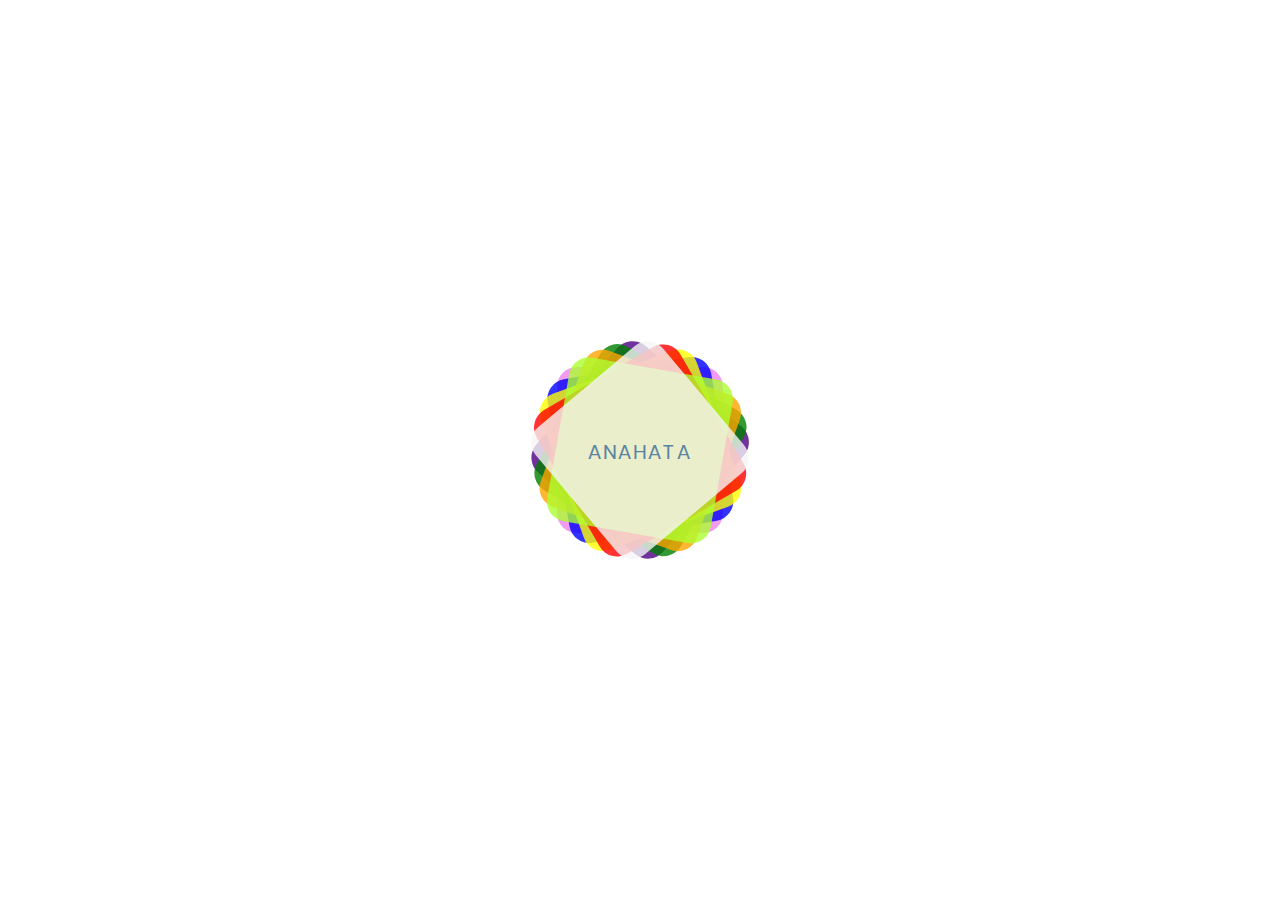
<file: Kotish/Elements/Demo/Logo.html>
﻿<!DOCTYPE html>
<html>
<head>
    <meta charset="utf-8" />
    <title></title>
    <link href="../../Styles/Logo.css" rel="stylesheet" />
</head>
<body>
    <div class="main-sudr">
        <div class="center-sudr">

        </div>
        <div class="edge-sudr one"></div>
        <div class="edge-sudr two"></div>
        <div class="edge-sudr three"></div>
        <div class="edge-sudr four"></div>
        <div class="edge-sudr five"></div>
        <div class="edge-sudr six"></div>
        <div class="edge-sudr seven"></div>
        <div class="edge-sudr eight"></div>
        <div class="edge-sudr nine"></div>
        <div class="center-title">
            Anahata
        </div>
        <!--<script src="Logo.js"></script>-->
    </div>
</body>
</html>
</file>
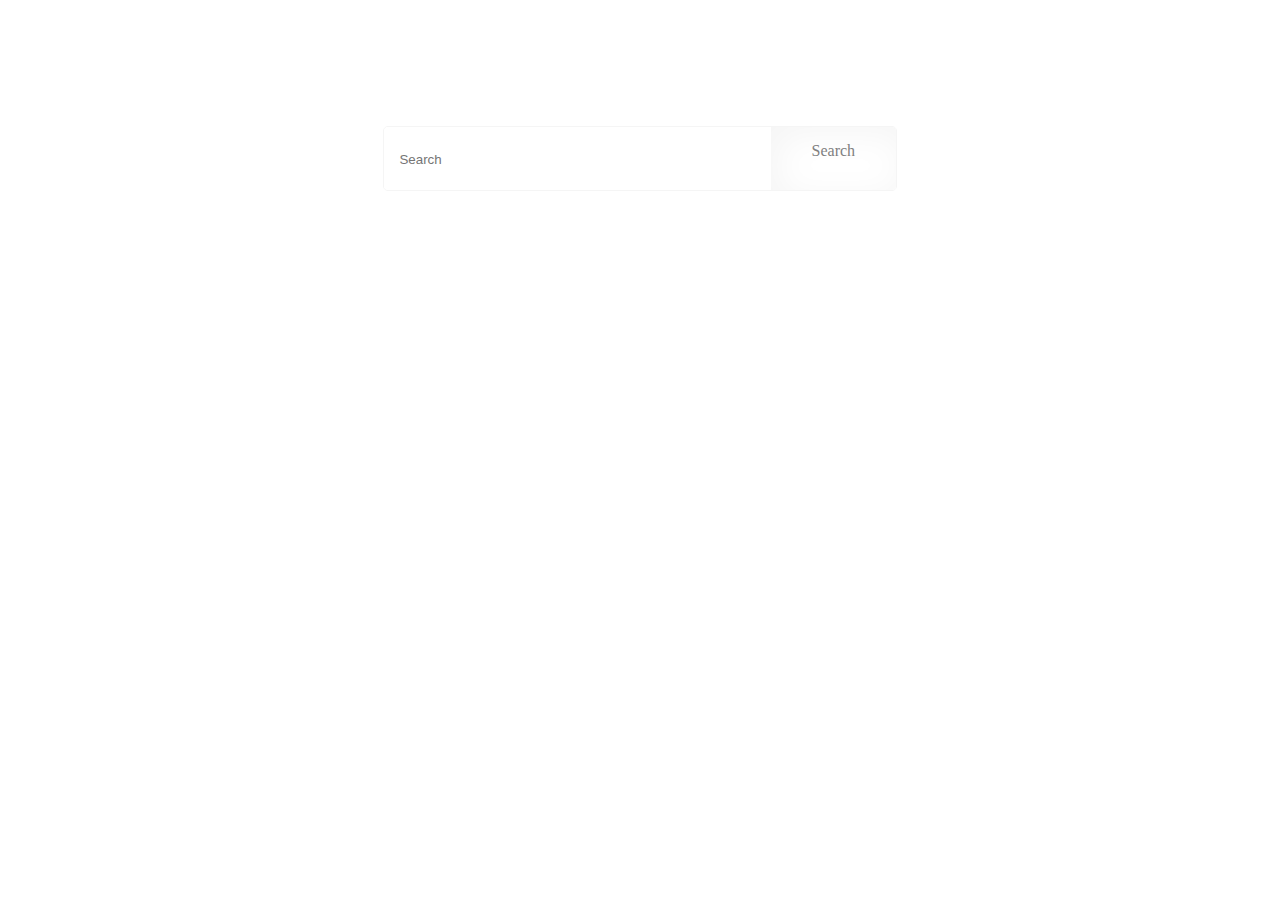
<file: Kotish/Elements/Demo/SearchBox.html>
﻿<!DOCTYPE html>
<html>
<head>
    <meta charset="utf-8" />
    <title></title>
    <link href="../../Styles/Search.css" rel="stylesheet" />
</head>
<body>
    <div class="outerbox">
        <div class="search-box">
            <div class="text-area">
                <input type="text" class="txtbox" placeholder="Search" />
            </div>
            <div class="button-area">
                Search
            </div>
        </div>
    </div>
</body>
</html>
</file>
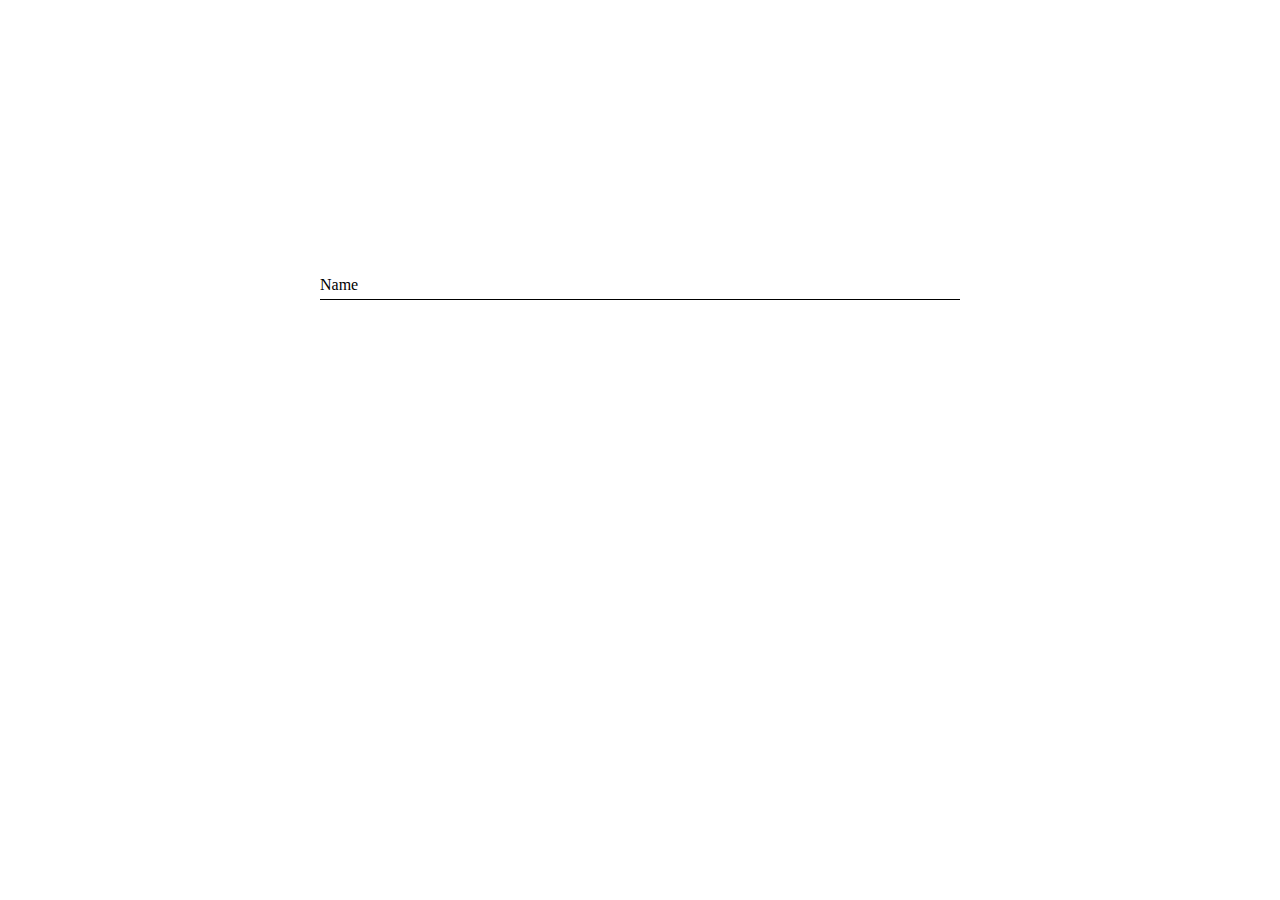
<file: Kotish/Elements/Demo/TextBoxes.html>
﻿<!DOCTYPE html>
<html>
<head>
    <meta charset="utf-8" />
    <meta name="viewport" content="width=device-width, initial-scale=1.0" />
    <title></title>
    <link href="../../Styles/TextBox.css" rel="stylesheet" />
</head>
<body>
    <div class="form">
        <input name="name" autocomplete="off" required />
        <label for="name" class="label-name">
            <span class="content-name">Name</span>
        </label>
    </div>
</body>
</html>
</file>
<file: Kotish/Styles/Logo.css>
﻿@font-face {
    font-family: 'Poppins-Regular';
    src: url('../Fonts/Poppins/Poppins-Regular.ttf') format('truetype');
}
* {
    margin: 0;
    padding: 0;
    font-family: 'Poppins-Regular', sans-serif;
}

body {
    display:flex;
    justify-content:center;
    align-content:center;
    vertical-align:central;
}

.main-sudr{
    position:absolute;
    top:50%;
    left:50%;
    transform:translate(-50%, -50%);
    width:20vw;
    height:20vw;
    border-radius:50%;
}

.center-sudr {
    position: absolute;
    left: 50%;
    top: 50%;
    transform: translate(-50%, -50%);
    background-color: white;
    border-radius: 50%;
}

.edge-sudr {
    left: 17.5%;
    top: 17.5%;
    position: absolute;
    width: 13vw;
    height: 13vw;
    transform: translate(-50%, -50%);
    opacity:0.8;
    border-radius:20px;
}

.one {
    transform: skew(180deg, 180deg) rotate(0deg);
    background-color: violet;
}

.two {
    transform: skew(180deg, 180deg) rotate(40deg);
    background-color: indigo;
}

.three {
    transform: skew(180deg, 180deg) rotate(80deg);
    background-color: blue;
}

.four {
    transform: skew(180deg, 180deg) rotate(120deg);
    background-color: green;
}

.five {
    transform: skew(180deg, 180deg) rotate(160deg);
    background-color: yellow;
}

.six {
    transform: skew(180deg, 180deg) rotate(200deg);
    background-color: orange;
}

.seven {
    transform: skew(180deg, 180deg) rotate(240deg);
    background-color: red;
}

.eight {
    transform: skew(180deg, 180deg) rotate(280deg);
    background-color:greenyellow;
}

.nine {
    transform: skew(180deg, 180deg) rotate(320deg);
    background-color: whitesmoke;
}

.center-title {
    position: absolute;
    top: 45%;
    width: 100%;
    font-size: 15pt;
    text-align: center;
    font-family: 'Poppins-Regular', sans-serif;
    text-decoration: none;
    text-transform: uppercase;
    font-weight: 500;
    letter-spacing: 2px;
    color: #5a84a2;
    display: flex;
    justify-content: center;
    align-content: center;
    text-transform: uppercase;
}
</file>
<file: Kotish/Styles/Search.css>
﻿@font-face {
    font-family: 'Poppins-SemiBold';
    src: url('../Fonts/Poppins/Poppins-SemiBold.ttf') format('truetype');
}


.outerbox {
    justify-content: center;
    align-content: center;
    text-align: center;
    margin-top:10%;
    margin-left:0%;
}

.search-box {
    width: 40vw;
    height: 7vh; 
    border-radius: 5px;
    display: inline-flex;
    align-content: flex-start;
    justify-content: flex-start;
    font-family: Poppins;
    border: solid 1px whitesmoke;
    overflow: hidden;
}

    .search-box:hover {
        background: linear-gradient(145deg, #e6e6e6, #ffffff);
        box-shadow: 7px 7px 36px #e0e0e0, -7px -7px 36px #ffffff;
    }

.text-area{
    width:80%;
    height:100%;
    background-color:white;
    overflow:hidden;
}

.button-area {
    width: 20%;
    display: block;
    display: normal;
    padding: 2.8%;
    color: gray;
    cursor: pointer;
    background: #ffffff;
    box-shadow: inset 7px 7px 36px #f5f5f5, inset -7px -7px 36px #ffffff;
}

.txtbox {
    width: 100%;
    height: 100%;
    border: none;
    outline: none;
    padding-left: 4%;
    padding-right: 4%;
}
</file>
<file: Kotish/Styles/TextBox.css>
﻿@font-face {
    font-family: 'Poppins-SemiBold';
    src: url('../Fonts/Poppins/Poppins-SemiBold.ttf') format('truetype');
}


*{
    margin:0;
    padding:0;
    box-sizing:border-box;
}

body {
    height: 60vh;
    display: flex;
    justify-content: space-around;
    align-items: center;
    flex-direction: column;
    font-family: Poppins;
}

.form{
    width:50%;
    position:relative;
    height:60px;
    overflow:hidden;
}

.form input{
    width:100%;
    height:100%;
    color:#595f6e;
    padding-top:20px;
    border:none;
    outline:none;
    font-family:Poppins;
}

    .form label {
        position: absolute;
        bottom: 0px;
        left: 0%;
        width: 100%;
        height: 100%;
        pointer-events: none;
        border-bottom: 1px solid black;
    }


        .form label::after {
            content: "";
            position: absolute;
            left: 0px;
            bottom: -1px;
            height: 100%;
            width: 100%;
            border-bottom: 3px solid #5fa8d3;
            transform: translateX(-100%);
            transition: all 0.3s ease;
        }


.content-name {
    position: absolute;
    bottom: 5px;
    left: 0px;
    transition: all 0.3s ease;
}

    .form input:focus + .label-name .content-name, .form input:valid + .label-name .content-name {
        transform: translateY(-150%);
        font-size: 14px;
        color: gray;
    }

.form input:focus .label-name::after, .form input:valid + .label-name::after {
    transform: translateX(0%);
}
</file>
